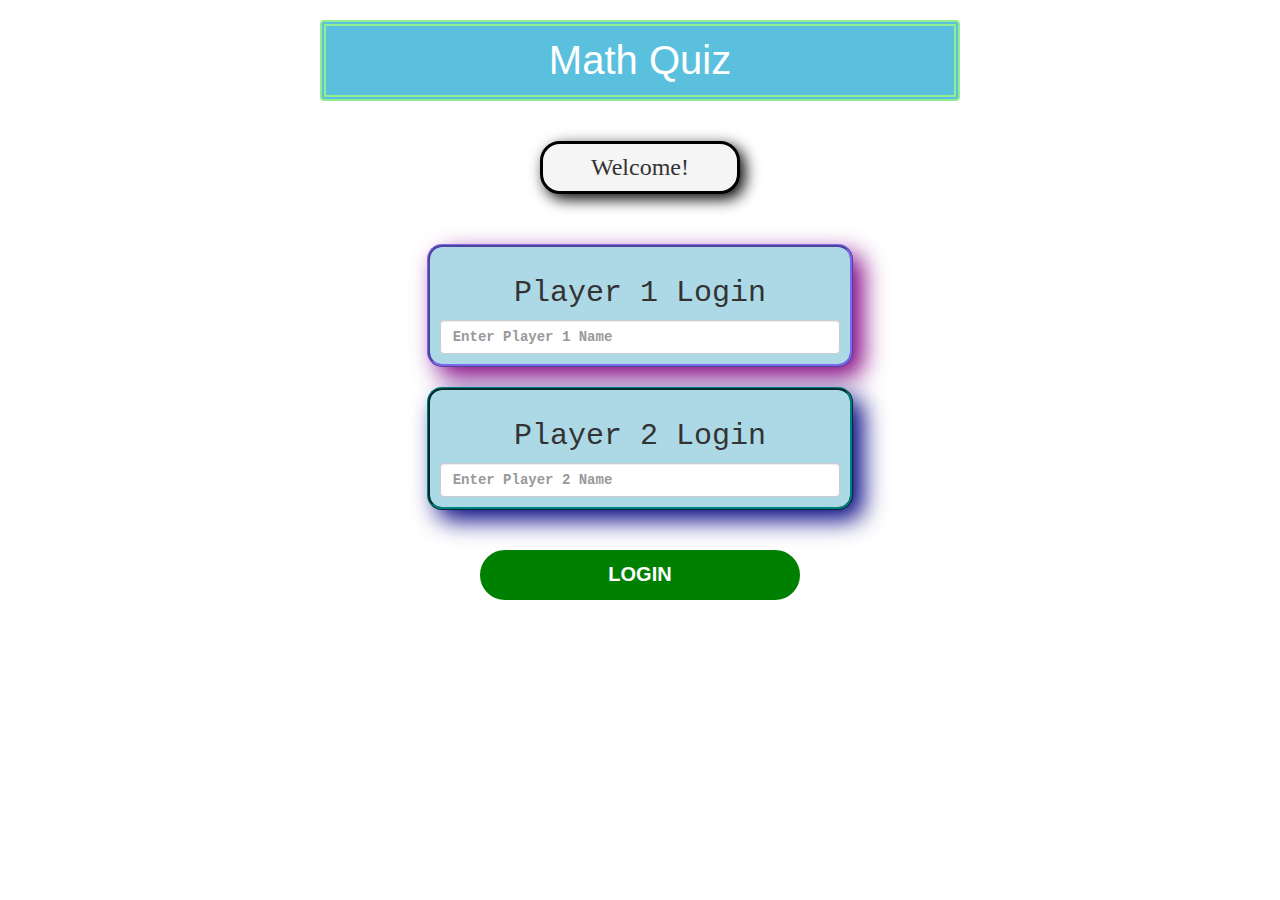
<file: index.html>
<!DOCTYPE html>
<html>
<head>
	<title>The Math Quiz</title>

<meta name="viewport" content="width=device-width, initial-scale=1">
<link rel="stylesheet" href="https://maxcdn.bootstrapcdn.com/bootstrap/3.4.0/css/bootstrap.min.css">
<script src="https://ajax.googleapis.com/ajax/libs/jquery/3.4.1/jquery.min.js"></script>
<script src="https://maxcdn.bootstrapcdn.com/bootstrap/3.4.0/js/bootstrap.min.js"></script>

<link rel="stylesheet" type="text/css" href="style.css">

<script src="quiz_login.js"></script>
</head>
<body background="https://i.pinimg.com/originals/c0/86/4a/c0864a9fc47915c685e86df172c37b55.png">

	<center>
<h1 class="btn btn-info title">Math Quiz</h1>
<br><br>
<h3 id="welcome">Welcome!</h3>
<br><br>
<div class="col-lg-4 col-md-4 col-sm-8 col-xs-12 login_div1">
<h2>Player 1 Login</h2>
<input type="text"id="player1_name"placeholder="Enter Player 1 Name"class="form-control">
<br>
</div>
<br>
<div class="col-lg-4 col-md-4 col-sm-8 col-xs-12 login_div2">
<h2>Player 2 Login</h2>
<input type="text"id="player2_name"placeholder="Enter Player 2 Name"class="form-control">
<br></div>
<br><br>
<button style="width: 25%; font-size: 20px;border-radius: 30px;"onclick="addUser()">LOGIN</button>
</center>
</body>
</html>
</file>
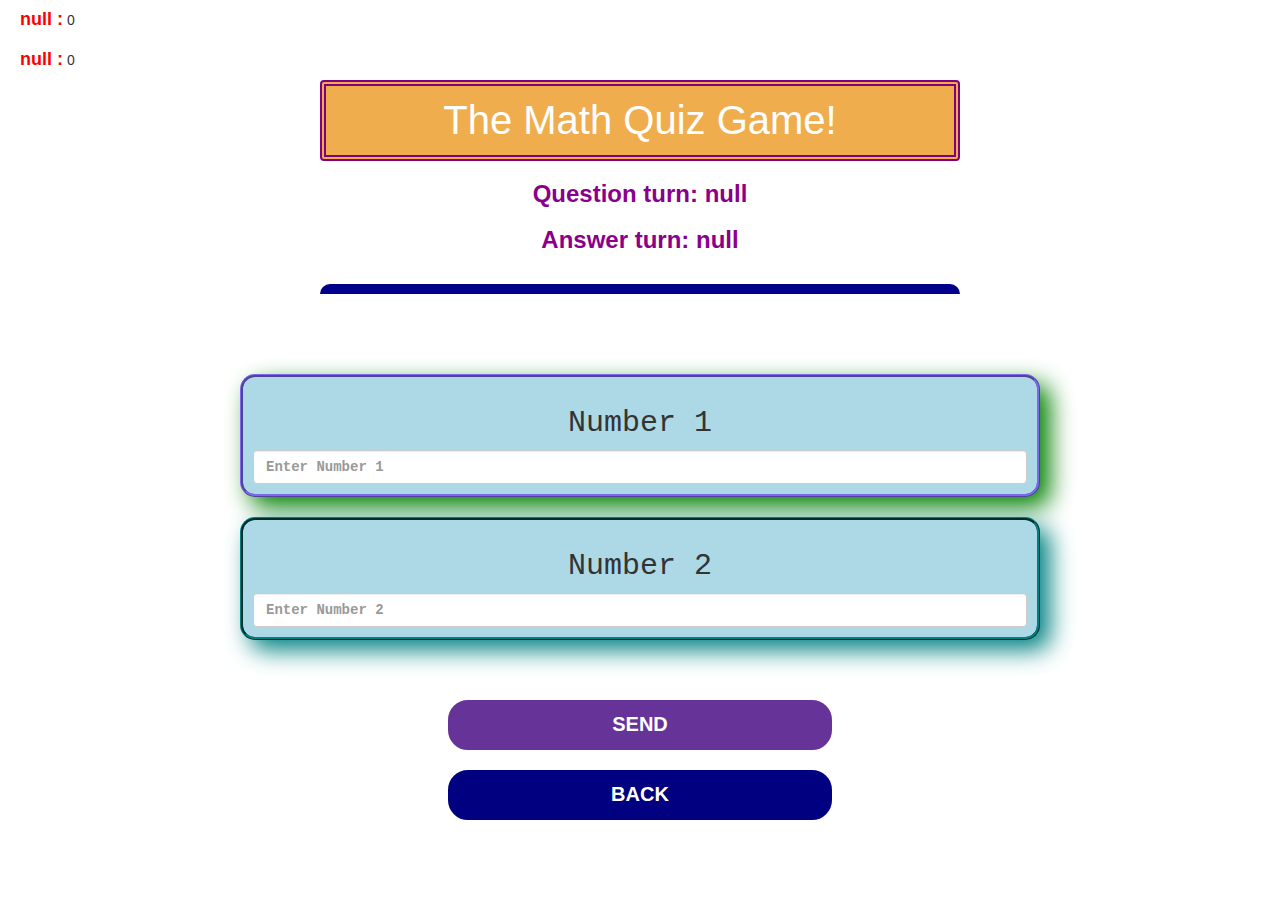
<file: quiz_game.html>
<!DOCTYPE html>
<html>
<head>
	<title>The Math Quiz Game!</title>

<meta name="viewport" content="width=device-width, initial-scale=1">
<link rel="stylesheet" href="https://maxcdn.bootstrapcdn.com/bootstrap/3.4.0/css/bootstrap.min.css">
<script src="https://ajax.googleapis.com/ajax/libs/jquery/3.4.1/jquery.min.js"></script>
<script src="https://maxcdn.bootstrapcdn.com/bootstrap/3.4.0/js/bootstrap.min.js"></script>
<link rel="stylesheet" type="text/css" href="style.css">
</head>

<body background="https://i.pinimg.com/originals/c0/86/4a/c0864a9fc47915c685e86df172c37b55.png">
<h4 id="name1"></h4><span id="p1_score"></span>
<br>
<h4 id ="name2"></h4><span id="p2_score"></span>

<center>
<h2 class="btn btn-warning"id="head">The Math Quiz Game!</h2>
<h3 id="player_questioner"></h3>   
<h3 id="player_answerer"></h3>
<br>
<div id="output"class="col-lg-6"></div>
<br><br><br>
<div class="col-lg-4 col-md-4 col-sm-8 col-xs-12 number1_div">
    <h2>Number 1</h2>
    <input type="text"id="number1_input"placeholder="Enter Number 1"class="form-control">
    <br>
    </div>
    <br>
    <div class="col-lg-4 col-md-4 col-sm-8 col-xs-12 number2_div">
    <h2>Number 2</h2>
    <input type="text"id="number2_input"placeholder="Enter Number 2"class="form-control">
    <br></div>
<br><br><br>
    <button onclick="send()"class="send_button"style="width: 30%;font-size: 20px;">SEND</button>
<br><br>
    <button onclick="back()"class="back_button"style="width: 30%;font-size: 20px;">BACK</button>
<br><br><br>



</center>
<script src="quiz_game.js"></script>
</file>
<file: style.css>
body{
background-position: center;background-size: cover;background-repeat: no-repeat;}

.login_div1{
background: lightblue; border-style: ridge;border-color: mediumslateblue;
padding: 10px;
		float: none;
        border-radius: 15px;
        box-shadow: 10px 10px 25px purple;

}

.login_div2{
    background: lightblue; border-style: ridge;border-color: teal;
    padding: 10px;
            float: none;
            border-radius: 15px;
            box-shadow: 10px 10px 25px navy;
    
    }


#welcome{
font-family: fantasy;border: 3px solid black;width: 200px; padding: 10px;border-radius: 20px;
background-color: whitesmoke;box-shadow: 5px 5px 15px black;

}


.title{
    font-size: 40px;width: 50%;border: 6px solid lightgreen;border-style:double;
    
    }

    button{
        transition-duration: 0.4s;background-color: green;color: white; font-weight: bold;border: 2px solid green; border-radius: 20px;height: 50px}

    button:hover{
background-color: white;color: green;

    }

    #player1_name
{
	display: inline-block;color: purple;font-weight: bold;font-family: 'Courier New', Courier, monospace;
}
#player2_name
{
	display: inline-block;color: blue;font-weight: bold;font-family: 'Courier New', Courier, monospace;
}

h2{
font-family:'Courier New', Courier, monospace;

}
    

.number1_div{
    background: lightblue; border-style: ridge;border-color: mediumslateblue;
    padding: 10px;
            float: none;
            border-radius: 15px;
            box-shadow: 10px 10px 25px green;
    width: 800px;
    }
    
    .number2_div{
        background: lightblue; border-style: ridge;border-color: teal;
        padding: 10px;
                float: none;
                border-radius: 15px;
                box-shadow: 10px 10px 25px teal;
        width: 800px;
        }
#head{
    font-size: 40px;width: 50%;border: 6px solid purple;border-style:double;
margin-top: 0px;font-family: Arial, Helvetica, sans-serif;


}

.send_button{
    transition-duration: 0.4s;background-color: rebeccapurple;color: white; font-weight: bold;border: 2px solid rebeccapurple; border-radius: 20px;height: 50px}

    .send_button:hover{
background-color: white;color: rebeccapurple;


}


#output
{
background: white;
border-radius: 10px;
border-top: 10px solid darkblue;
padding: 10px;
float: none;
text-align: left;
}

#number1_input
{
	display: inline-block;color: green;font-weight: bold;font-family: 'Courier New', Courier, monospace;
}
#number2_input
{
	display: inline-block;color: teal;font-weight: bold;font-family: 'Courier New', Courier, monospace;
}
.back_button{
    transition-duration: 0.4s;background-color: navy;color: white; font-weight: bold;border: 2px solid navy; border-radius: 20px;height: 50px}

    .back_button:hover{
background-color: white;color: navy;


}

#name1, #name2{
    display: inline-block;
    margin-left: 20px;
    color: red;
    font-weight: bold;
    }

#player_questioner, #player_answerer{
    color: darkmagenta;
    font-weight: bold;

}
</file>
